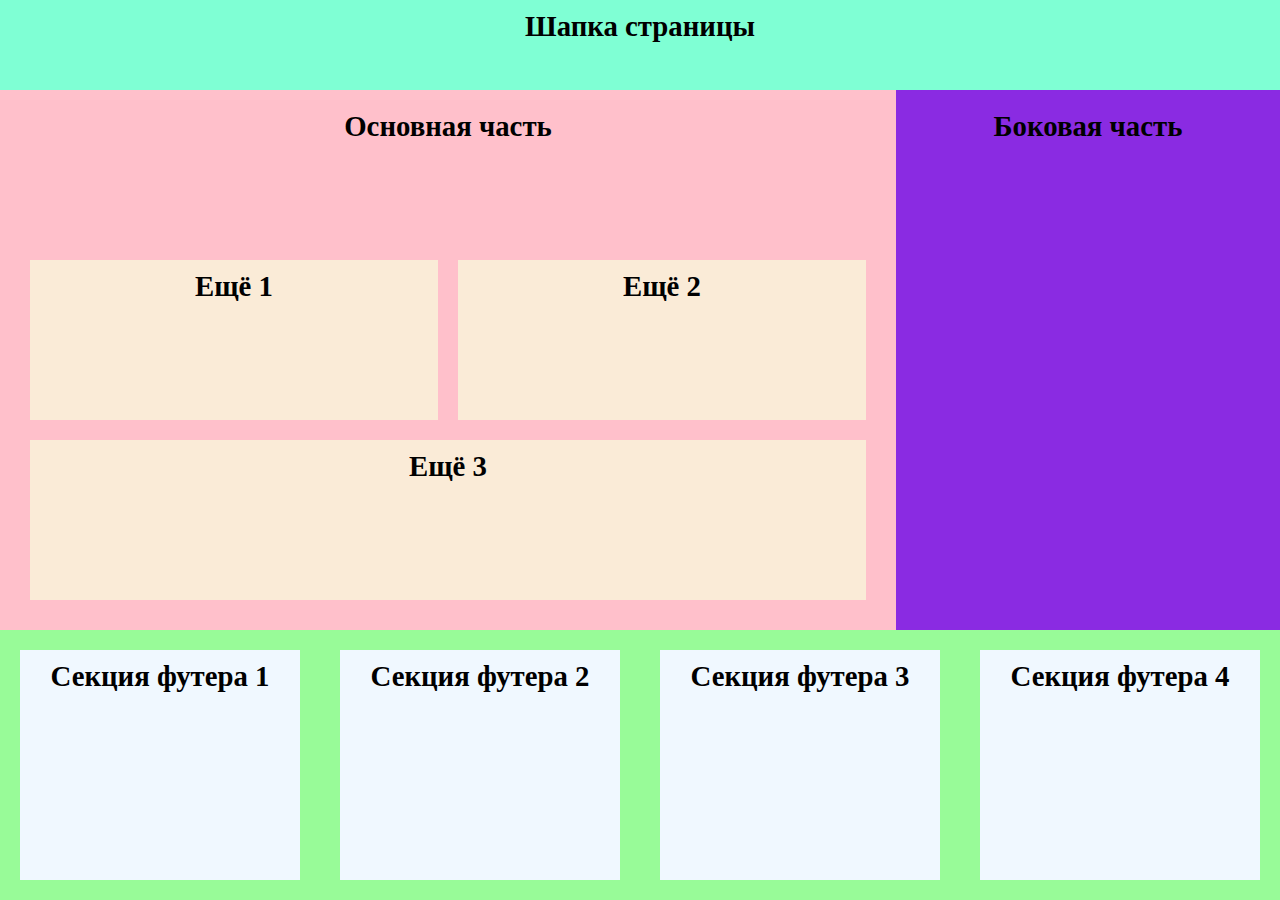
<file: homework1/index.html>
<!DOCTYPE html>
<html lang="ru">
  <head>
    <meta charset="UTF-8" />
    <meta name="viewport" content="width=device-width, initial-scale=1.0" />
    <title>Резиновая верстка</title>
    <!--<link rel="stylesheet" href="./styles/style.css" />-->
    <link rel="stylesheet" href="./styles/style1.css" />
  </head>
  <body>
    <header>
      <h2 class="header title">Шапка страницы</h2>
    </header>
    <main>
      <div class="main-block">
        <h2>Основная часть</h2>
        <section class="main-section"><h2>Ещё 1</h2></section>
        <section class="main-section"><h2>Ещё 2</h2></section>
        <section class="main-section"><h2>Ещё 3</h2></section>
      </div>
      <aside>
        <h2>Боковая часть</h2>
      </aside>
    </main>
    <footer>
      <section class="footer-section"><h2>Секция футера 1</h2></section>
      <section class="footer-section"><h2>Секция футера 2</h2></section>
      <section class="footer-section"><h2>Секция футера 3</h2></section>
      <section class="footer-section"><h2>Секция футера 4</h2></section>
    </footer>
  </body>
</html>
</file>
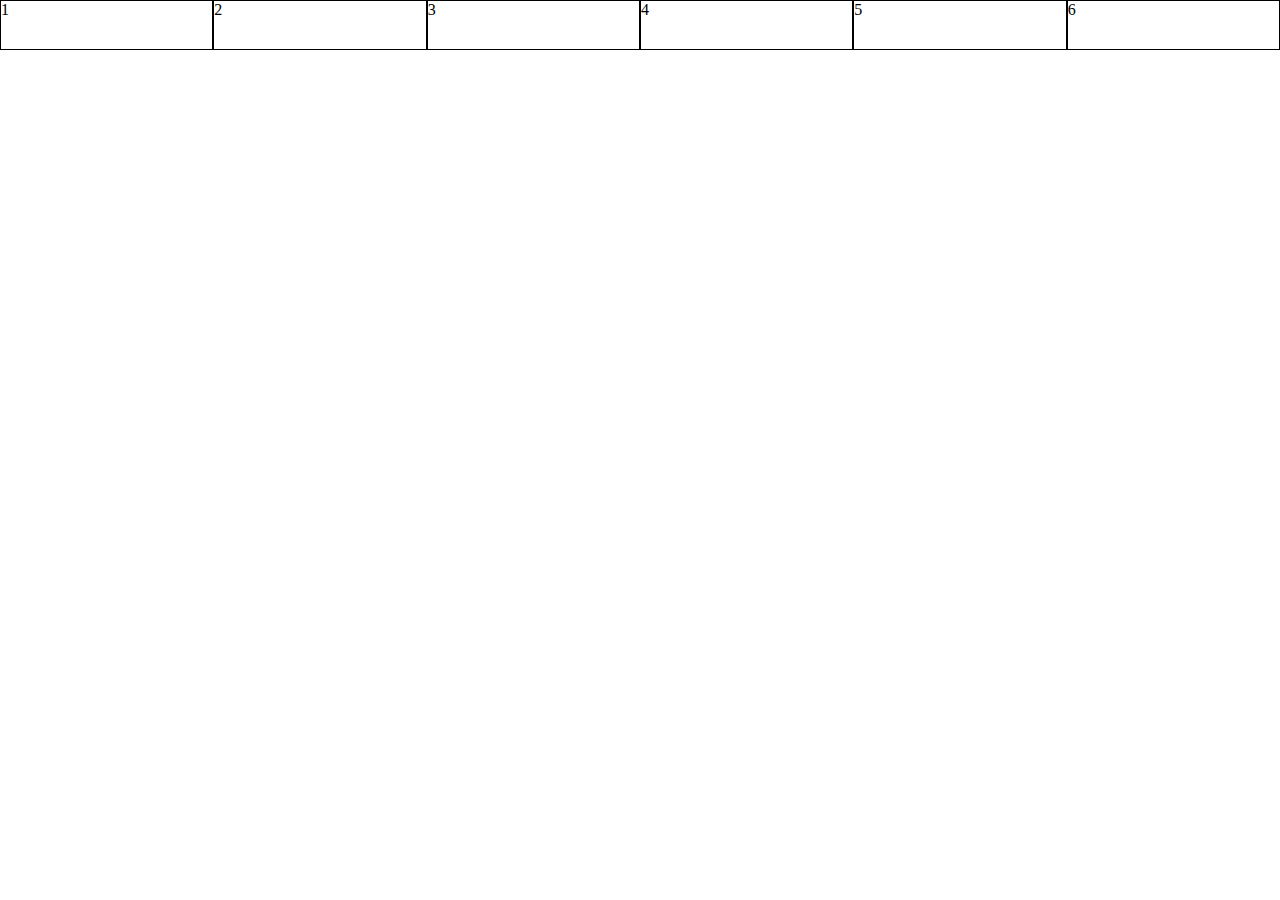
<file: homework3/index.html>
<!DOCTYPE html>
<html lang="en">
  <head>
    <meta charset="UTF-8" />
    <meta name="viewport" content="width=device-width, initial-scale=1.0" />
    <title>Document</title>
    <link rel="stylesheet" href="style.css" />
  </head>
  <body>
    <div class="container">
      <div>1</div>
      <div>2</div>
      <div>3</div>
      <div>4</div>
      <div>5</div>
      <div>6</div>
    </div>
  </body>
</html>
</file>
<file: homework1/styles/style.css>
* {
  margin: 0;
  padding: 0;
  box-sizing: border-box;
}
body {
  width: 100%;
  text-align: center;
}
h2 {
  font-size: clamp(0.8rem, 2.5vw, 1.8rem);
}
header {
  height: 20vh;
  background-color: blue;
}
main {
  height: 50vh;
  display: flex;
}
.main-block {
  width: 70%;
  background-color: indianred;
  display: flex;
  flex-wrap: wrap;
  justify-content: flex-start;
}
.main-block h2 {
  width: 100%;
}
.main-section {
  background-color: antiquewhite;
  margin: 10px;
  height: auto;
}
.main-section:nth-child(2),
.main-section:nth-child(3) {
  width: calc(50% - 20px);
}
.main-section:nth-child(4) {
  width: 100%;
}
aside {
  width: 30%;
  background-color: blueviolet;
}
footer {
  height: 30vh;
  background-color: brown;
  display: flex;
  justify-content: space-around;
}
.footer-section {
  background-color: aliceblue;
  margin: 20px;
  width: calc((100% - 40px) / 4);
}
</file>
<file: homework1/styles/style1.css>
* {
  margin: 0;
  padding: 0;
  box-sizing: border-box;
}
body {
  width: 100%;
  text-align: center;
}
h2 {
  font-size: clamp(0.8rem, 2.5vw, 1.8rem);
}
header {
  height: 10vh;
  padding: 10px;
  background-color: aquamarine;
}
main {
  height: 60vh;
  display: flex;
}
.main-block {
  width: 70%;
  background-color: pink;
  display: flex;
  flex-wrap: wrap;
  justify-content: flex-start;
  padding: 20px;
}
.main-block h2 {
  width: 100%;
}
.main-section {
  background-color: antiquewhite;
  margin: 10px;
  padding: 10px;
  height: auto;
}
.main-section:nth-child(2),
.main-section:nth-child(3) {
  width: calc(50% - 20px);
}
.main-section:nth-child(4) {
  width: 100%;
}
aside {
  width: 30%;
  background-color: blueviolet;
  padding: 20px;
}
footer {
  height: 30vh;
  background-color: palegreen;
  display: flex;
  justify-content: space-around;
}
.footer-section {
  background-color: aliceblue;
  margin: 20px;
  padding: 10px;
  width: calc((100% - 40px) / 4);
}
@media screen and (max-width: 500px) {
  main {
    height: auto;
    flex-direction: column;
  }
  .main-block {
    width: 100%;
    flex-direction: column;
    align-content: center;
  }
  .main-section:nth-child(2),
  .main-section:nth-child(3) {
    width: 100%;
  }

  aside {
    width: 100%;
  }
  footer {
    height: auto;
    flex-direction: column;
    align-content: center;
  }
  .footer-section {
    margin: 5px 20px;
    width: calc(100% - 40px);
  }
}
</file>
<file: homework3/style.css>
* {
  margin: 0;
  padding: 0;
  box-sizing: border-box;
}
.container {
  display: grid;
  grid-template-columns: repeat(auto-fit, minmax(100px, 1fr));
  grid-template-rows: repeat(2, 50px);
}
.container div {
  border: 1px solid;
}
</file>
